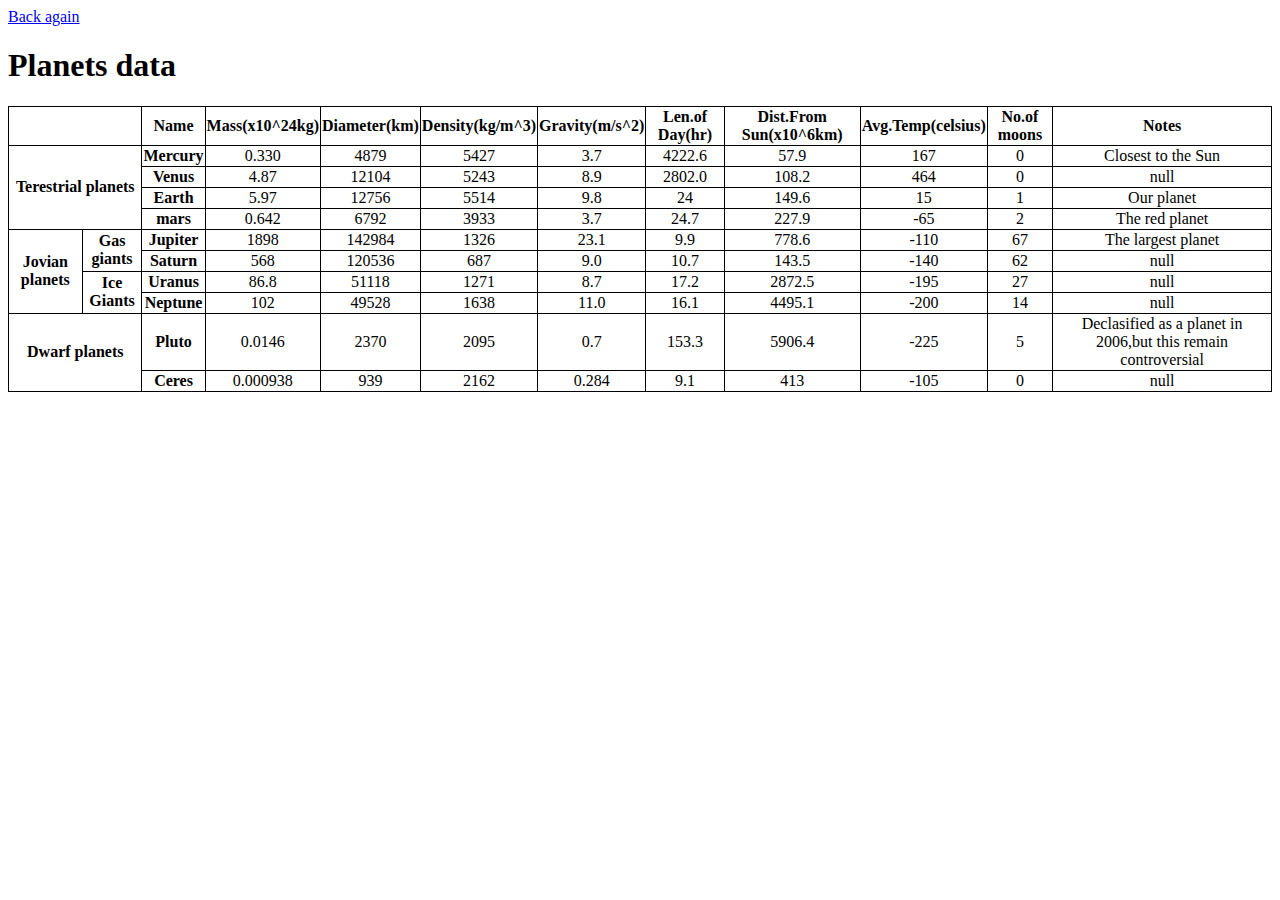
<file: participation.html>
<html>
  <head>
  <style>
  th, td {border: 1px solid #000;
  text-align: center;}
	  table{
	   border-collapse: collapse;
	    }
  </style>
  <title>planets data</title>
  </head>
  <body>
<a href="index.html">Back again</a>

  <h1>Planets data</h1>
  <table>
     <thead>
	 <tr>
	 <td colspan="2"></td>
	<th>Name</th>
	 <th>Mass(x10^24kg)</th>
	 <th>Diameter(km)</th>
	 <th>Density(kg/m^3)</th>
	 <th>Gravity(m/s^2)</th>
	 <th>Len.of Day(hr)</th>
	 <th>Dist.From Sun(x10^6km)</th>
	 <th>Avg.Temp(celsius)</th>
	 <th>No.of moons</th>
	 <th>Notes</th>
	 </tr> 	 
</thead>
<tbody>
    <tr>
	<th colspan="2" rowspan="4">Terestrial planets</th>
	<th>Mercury</th>
	<td>0.330</td>
    <td>4879</td>
	<td>5427</td>
	 <td>3.7</td>
    <td>4222.6</td>
    <td>57.9</td>
    <td>167</td>
     <td>0</td>
 <td>Closest to the Sun</td>
   </tr>
   <tr>
    <th>Venus</th>
	<td>4.87</td>
    <td>12104</td>
    <td>5243</td>
     <td>8.9</td>
    <td>2802.0</td>
    <td>108.2</td>
     <td>464</td>
     <td>0</td>
     <td>null</td>
   </tr>
   <tr>
     <th>Earth</th>
	 <td>5.97</td>
	 <td>12756</td>
	 <td>5514</td>
	 <td>9.8</td>
	 <td>24</td>
	 <td>149.6</td>
	 <td>15</td>
	 <td>1</td>
	 <td>Our planet</td>
   </tr>
   <tr>
      <th>mars</th>
	  <td>0.642</td>
	  <td>6792</td>
	  <td>3933</td>
	  <td>3.7</td>
	  <td>24.7</td>
	  <td>227.9</td>
	  <td>-65</td>
	  <td>2</td>
	  <td>The red planet</td>
	</tr>
    <tr>
	  <th rowspan="4">Jovian planets</th>
	  <th rowspan="2">Gas giants</th>
	  <th>Jupiter</th>
	  <td>1898</td>
	  <td>142984</td>
	  <td>1326</td>
	  <td>23.1</td>
	  <td>9.9</td>
	  <td>778.6</td>
	  <td>-110</td>
	  <td>67</td>
	  <td>The largest planet</td>
	</tr>
	<tr>
	   <th>Saturn</th>
	   <td>568</td>
	   <td>120536</td>
	   <td>687</td>
	   <td>9.0</td>
	   <td>10.7</td>
	   <td>143.5</td>
	   <td>-140</td>
	   <td>62</td>
	   <td>null</td>
	</tr>
	<tr>
	<th rowspan="2">Ice Giants</th>
	    <th>Uranus</th>
		<td>86.8</td>
		<td>51118</td>
		<td>1271</td>
		<td>8.7</td>
		<td>17.2</td>
		<td>2872.5</td>
		<td>-195</td>
		<td>27</td>
		<td>null</td>
		
	</tr>
	<tr>
	    <th>Neptune</th>
		<td>102</td>
		<td>49528</td>
		<td>1638</td>
		<td>11.0</td>
		<td>16.1</td>
		<td>4495.1</td>
		<td>-200</td>
		<td>14</td>
		<td>null</td>
		</tr>
	<tr>
	    <th colspan="2" rowspan="3">Dwarf planets</th>
		
	</tr>
	<tr>
	     <th>Pluto</th>
		 <td>0.0146</td>
		<td>2370</td>
		<td>2095</td>
		<td>0.7</td>
		<td>153.3</td>
		<td>5906.4</td>
		<td>-225</td>
		<td>5</td>
		<td>Declasified as a planet in 2006,but this remain controversial</td>
		 
	</tr>
	<tr>
	    <th>Ceres</th>
		<td>0.000938</td>
		<td>939</td>
		<td>2162</td>
		<td>0.284</td>
		<td>9.1</td>
		<td>413</td>
		<td>-105</td>
		<td>0</td>
		<td>null</td>
		</tr>
	</tbody>
  </table>
  </body>
  </html>
</file>
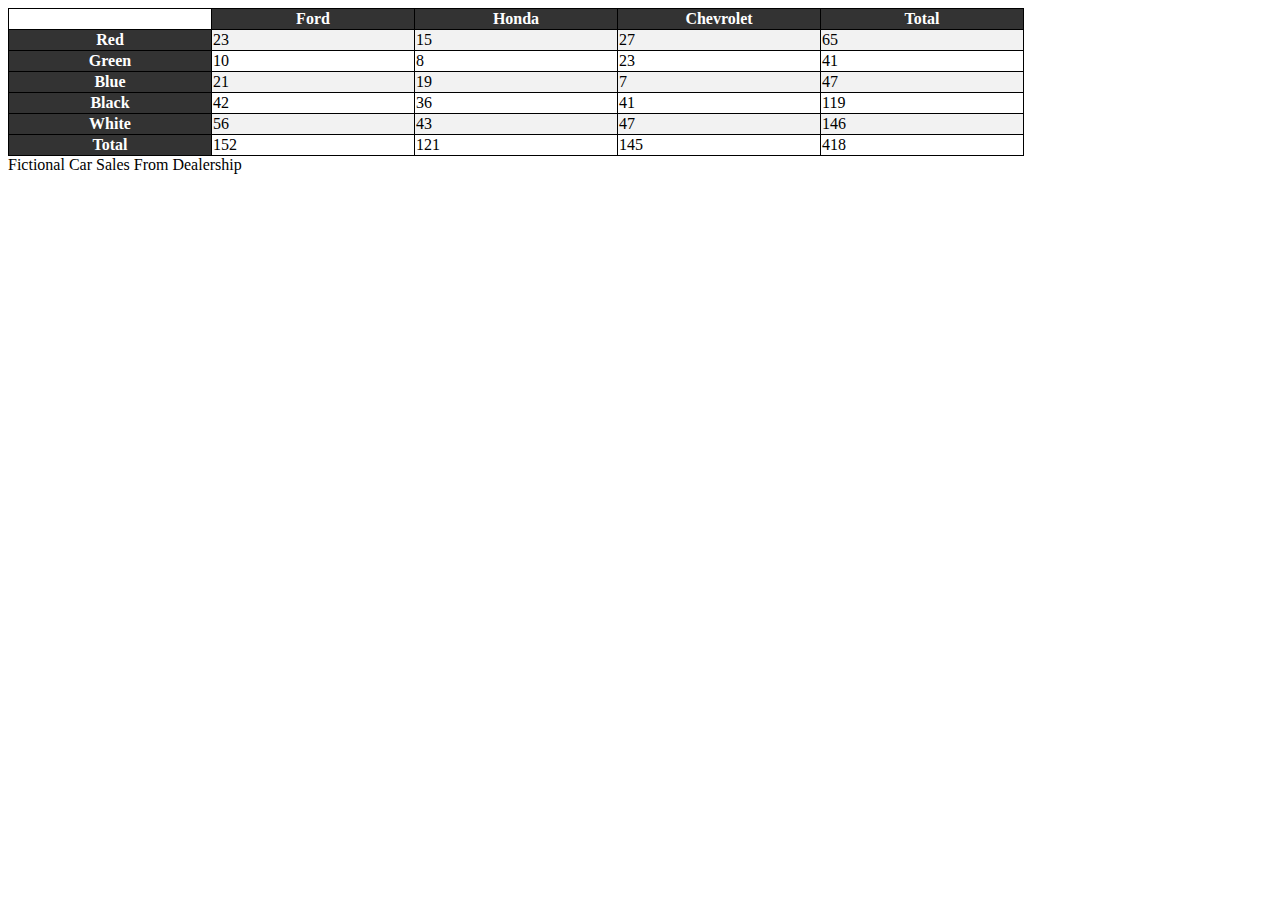
<file: sales-data.html>
<!DOCTYPE html>
<html lang="en">
  <head>
    <meta charset="utf-8" />
    <title>Table</title>
    <link rel="stylesheet" href="participation.css" />
  </head>

  <body>
    <table>
      <caption>
        Fictional Car Sales From Dealership
      </caption>
      <thead>
        <tr>
          <td>&nbsp;</td>
          <th>Ford</td>
          <th>Honda</td>
          <th>Chevrolet</td>
          <th>Total</td>
        </tr>
      </thead>
      
      <tbody>
        <tr>
          <th>Red</td>
          <td>23</td>
          <td>15</td>
          <td>27</td>
          <td>65</td>
        </tr>
        <tr>
          <th>Green</td>
          <td>10</td>
          <td>8</td>
          <td>23</td>
          <td>41</td>
        </tr>
        <tr>
          <th>Blue</td>
          <td>21</td>
          <td>19</td>
          <td>7</td>
          <td>47</td>
        </tr>
        <tr>
          <th>Black</td>
          <td>42</td>
          <td>36</td>
          <td>41</td>
          <td>119</td>
        </tr>
        <tr>
          <th>White</td>
          <td>56</td>
          <td>43</td>
          <td>47</td>
          <td>146</td>
        </tr>
        <tr>
          <th>Total</td>
          <td>152</td>
          <td>121</td>
          <td>145</td>
          <td>418</td>
        </tr>
      </tbody>
    </table>
  </body>
</html>
</file>
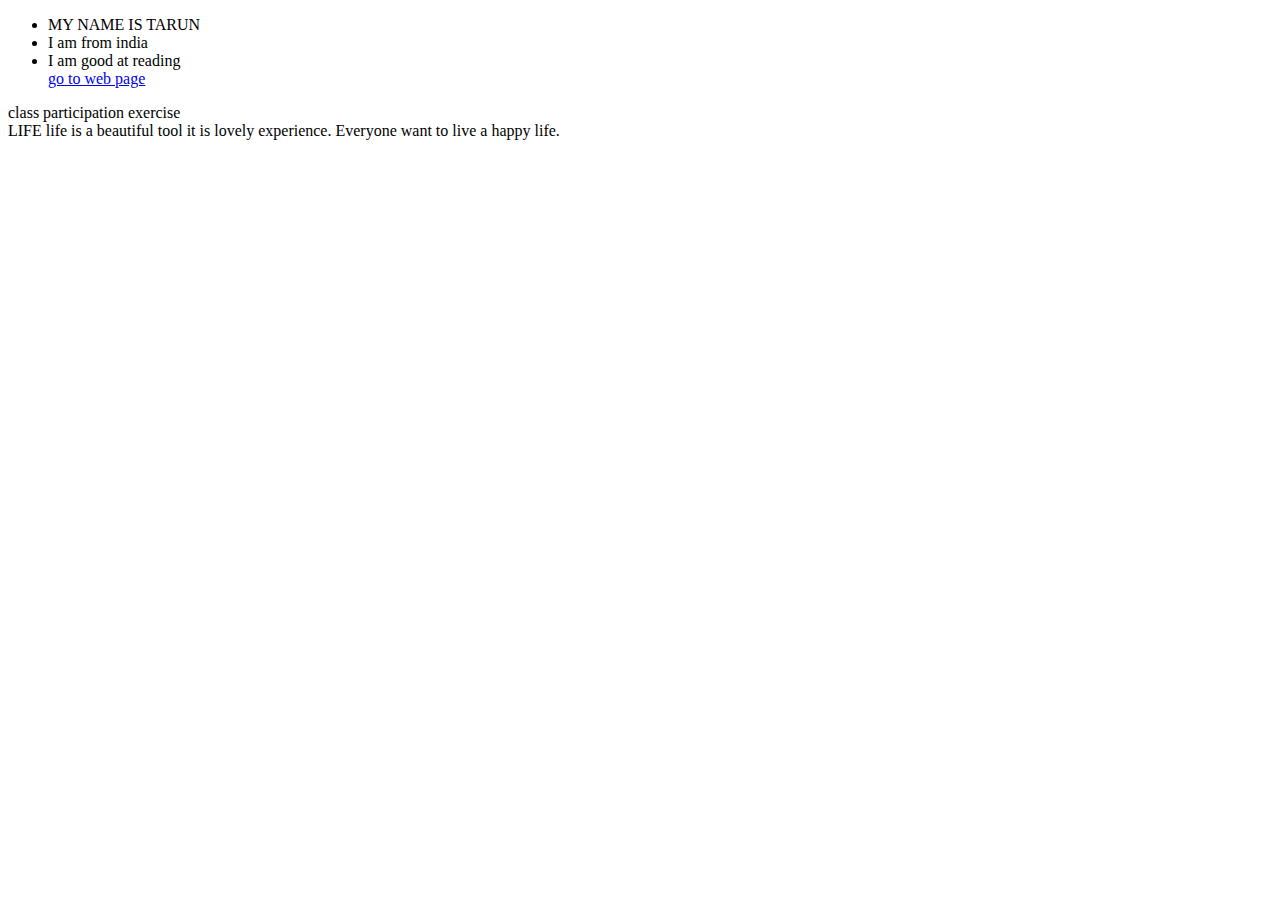
<file: shivu.html>
<!DOCTYPE html>
<html>
<head>
<title>ABOUT ME</title>
</head>
<body>
  <nav>
<ul>
<li>MY NAME IS TARUN </li>
<li>I am from india</li>
<li>I am good at reading</li>
 <a href="index.html">go to web page</a>
 </ul>
     </nav>
     <header>class participation exercise</header>
     <main>
      <article>
           LIFE
           life is a beautiful tool it is lovely experience. Everyone want to live a happy life.
      </article>
 </main>
</body>
</html>
</file>
<file: participation.css>
table, th, td {
	border: 1px solid black;
	border-collapse: collapse;
    }
caption{ text-align: left;
caption-side: bottom;
}
td
{width: 200px; 
}
th{ background-color: #333333;
color: white;
}
tbody tr:nth-child(odd) {background-color:#f2f2f2;
}	
td th { text-align: centre ;
}
</file>
